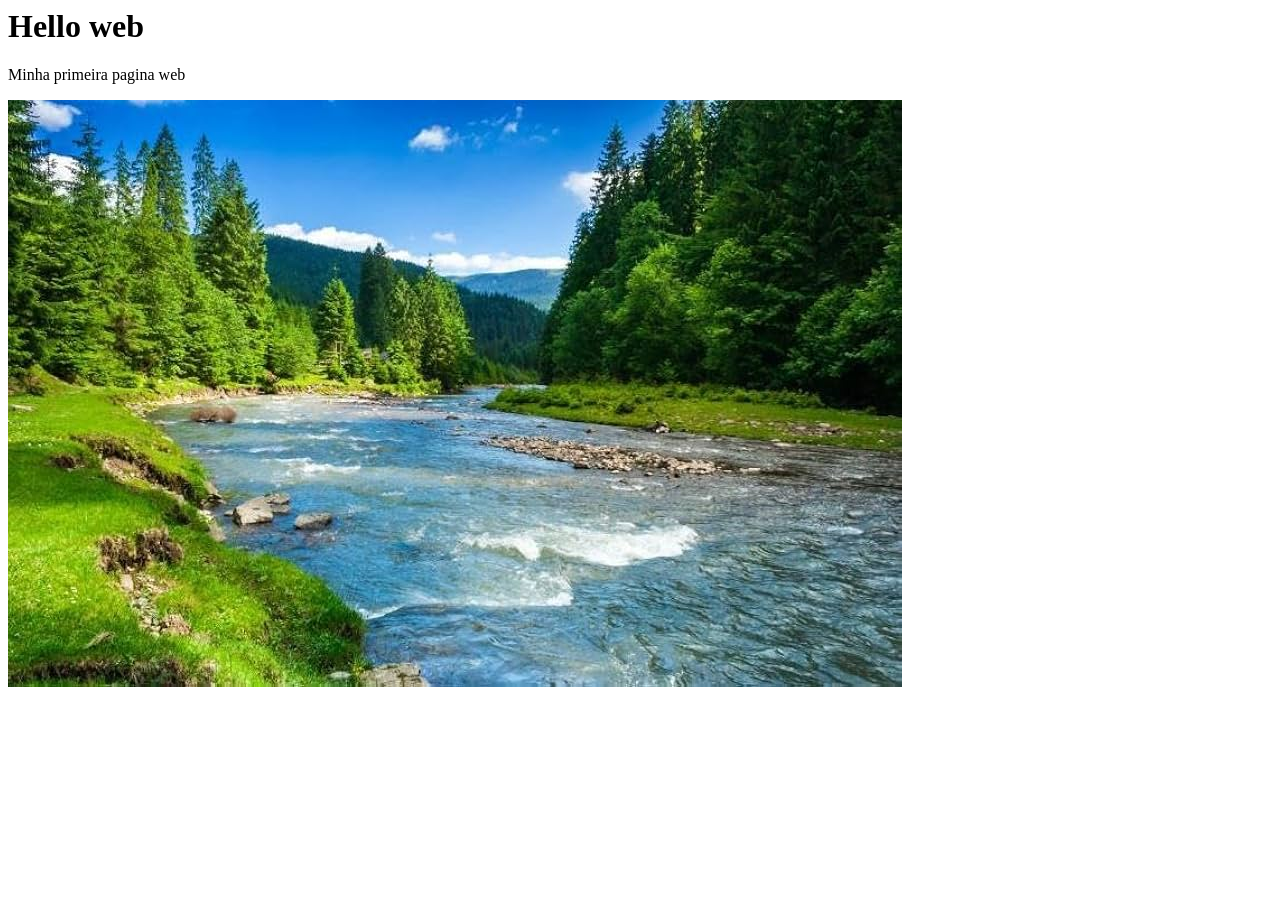
<file: index.html>
<html>
	<head>
		<title>Hello web</title>
	</head>
	<body>
		<h1>Hello web</h1>
		<p>Minha primeira pagina web<p>
			<img src="61ncc1r39mL._AC_UF894,1000_QL80_.jpg" alt="Imagem paisagem"/>
	</body>
</html>
</file>
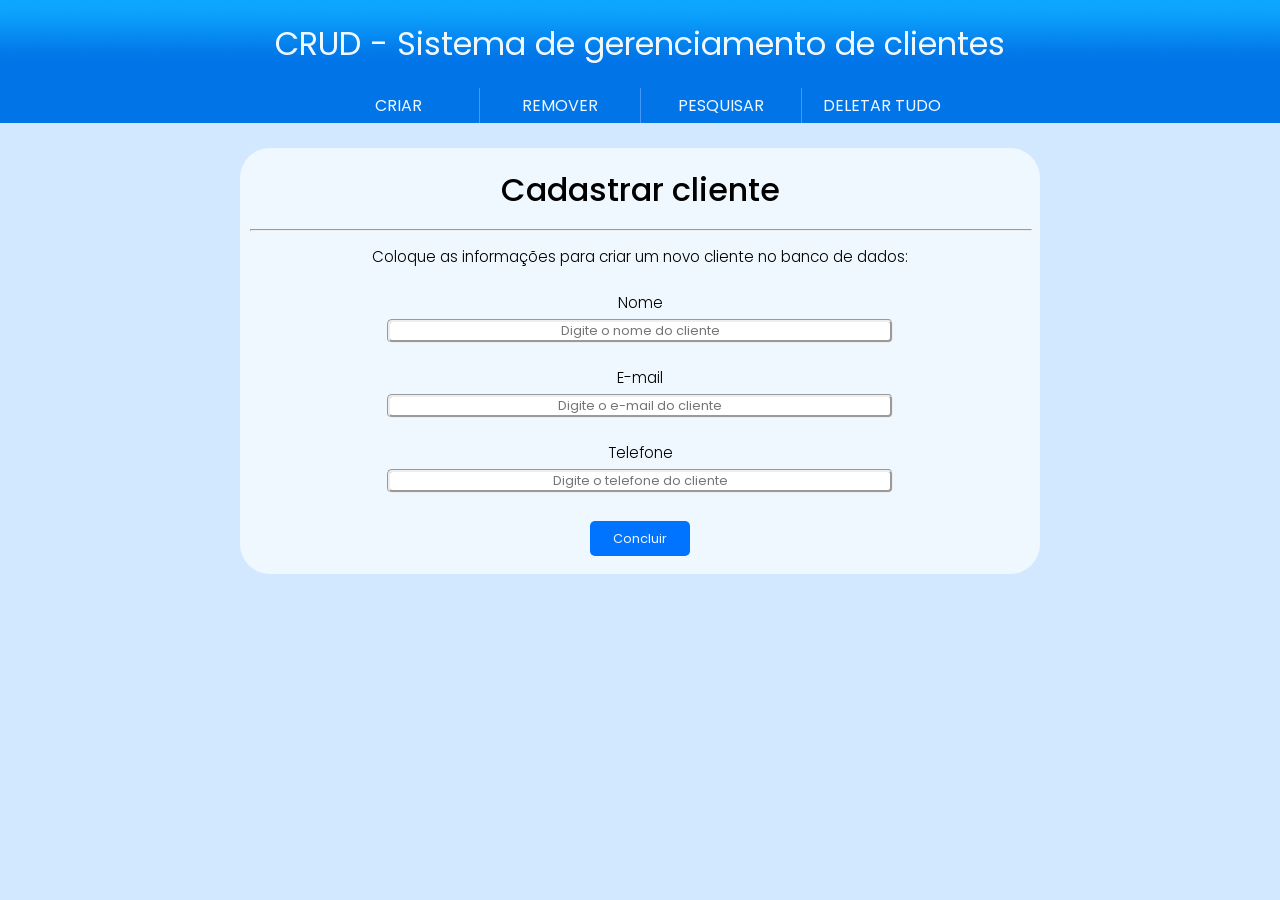
<file: CRUD/index.html>
<!DOCTYPE html>
<html lang="pt-br">

<head>
    <meta charset="UTF-8">
    <meta name="viewport" content="width=device-width, initial-scale=1.0">
    <title>CRUD</title>
    <link rel="stylesheet" href="style.css">
</head>

<body>
    <div class="container">
        <div class="cabecalho">
            <div class="logo">
                <span id="nome">CRUD - Sistema de gerenciamento de clientes</span>                
            </div>
            <div class="menu">
                <ul>
                    <li class="primeiro"><a href="index.html">CRIAR</a></li>
                    <li><a href="remove.html">REMOVER</a></li>
                    <li><a href="search.html">PESQUISAR</a></li>
                    <li><a href="delall.html">DELETAR TUDO</a></li>
                </ul>
            </div>
        </div>
        <div class="conteudo">
            <div class="blocodenotas">
                <h1></h1>
            </div>
            <div id="criar">
                <br>
                <h1>Cadastrar cliente</h1>
                <hr>
                <p class="pconteudo">Coloque as informações para criar um novo cliente no banco de dados:</p>
                <br>
                <form>
                    <label for="nome2">
                        <p class="pconteudo" style="text-align: center; margin: 5px;">Nome</p>
                    </label>
                    <input type="text" required id="nome2" name="nome" placeholder="Digite o nome do cliente"><br>
                    <label for="email">
                        <p class="pconteudo" style="text-align: center; margin: 5px;">E-mail</p>
                    </label>
                    <input type="email" id="email" name="email" required placeholder="Digite o e-mail do cliente"><br>
                    <label for="telefone">
                        <p class="pconteudo" style="text-align: center; margin: 5px;">Telefone</p>
                    </label>
                    <input type="tel" id="telefone" name="telefone" placeholder="Digite o telefone do cliente" pattern="[0-9]{2}[9]{1}[0-9]{4}[0-9]{4}" required><br>
                    <input class="concluirbotao" type="submit" value="Concluir" name="criarcliente"><br>
                </form>
            </div>
        </div>
    </div>
</body>

</html>
</file>
<file: CRUD/style.css>
@charset "utf-8";
@import url('https://fonts.googleapis.com/css2?family=Poppins:ital,wght@0,100;0,200;0,300;0,400;0,500;0,600;0,700;0,800;0,900;1,100;1,200;1,300;1,400;1,500;1,600;1,700;1,800;1,900&display=swap');

* {
    padding: 0;
    margin: 0;
    box-sizing: content-box;
}

body {
    background-color: #d1e8ff;
}

/* LAYOUT */

.logo {
    background: #0174e7 url('fundomenulogo.png') repeat-x;
    display: block;
    text-align: center;
    padding: 20px 0px;
}

#nome {
    color: aliceblue;
    font: 400 2em poppins;
}

.menu {
    float: left;
    width: 100%;
    display: flex;
    justify-content: center;
    background: #0174e7;
    border-bottom: 2px #0004ff;
}

.menu li{
    
    list-style-type: none;
    float: left;
    border-left: 1px solid rgba(77, 157, 255, 0.893);
    padding: 5px;
} 

.menu a{
    margin: 0px;
    display: inline-block;
    text-align: center;
    width: 150px;
    text-decoration: none;
    font: 400 1em poppins;
    color: aliceblue;

}

.menu ul .primeiro {
    border-left: none;
}

.menu li:hover {
    background-color: #2391fe;
}

#criar {
    background-color: aliceblue;
    display: block;
    width: 800px;
    margin: 60px auto;
    border-radius: 30px;
    
}

.pconteudo {
    font: 300 0.95em poppins;
    margin: 0px 15px;
    text-align: center;
}

.concluirbotao {
    border: none;
    background-color: #0073ff;
    height: 35px;
    width: 100px;
    color: aliceblue;    
    margin-top: 10px;
}

.concluirbotao:hover {
    border: none;
    background-color: #00ddff;
    height: 35px;
    color: black;
    
}

/* FORMATAÇÃO GERAL */

label {
    cursor: pointer;
}

h1 {
    font: 500 2em poppins;
    margin: 0px 15px 5px 15px;
    text-align: center;
}

hr {
    margin: 10px;
    display: inline-block;
    width: 780px;
}

input {
    display: block;
    margin: 0px auto;
    border-radius: 5px;
    border: 3px groove ;
    text-align: center;
    font: 0.8em poppins;
    width: 500px;
}
</file>
